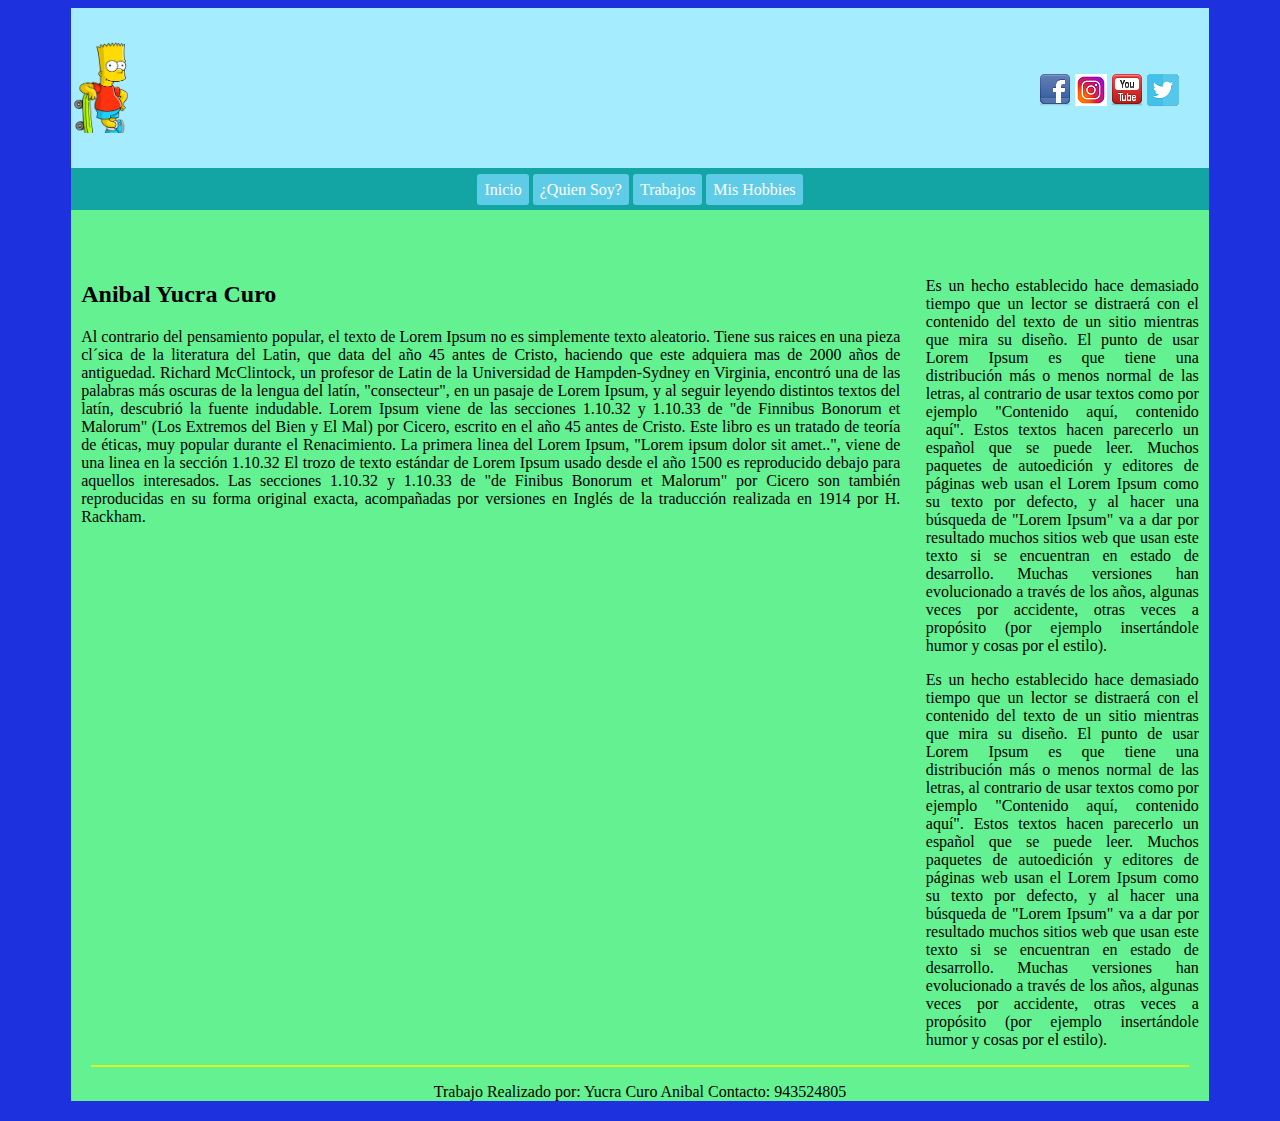
<file: index.html>
<!DOCTYPE html>
<html>
<head>
	
	<link rel="stylesheet" type="text/css" href="estilos/style.css">
	<title>Yucra Curo Anibal</title>
</head>
<body bgcolor="#1D31DE">
	<div id="estructura">
		<div id="principal">
			<div id="logo">
				<img src="mapeo_imagenes/bart.png" height="95%">
			</div>
			<div id="redes_sociales">
				<ul>
					<a href="https://www.facebook.com/anibalyucra.pe"><img src="iconos/facebook.png"></a>
					<a href=""><img src="iconos/instagram.png"></a>
					<a href="https://www.youtube.com/"><img src="iconos/rss.png"></a>
					<a href=""><img src="iconos/twitter.png"></a>
				</ul>
			</div>
			<div id="menu">
				<nav>
					<ul class="main_nav">
						<li class="main_nav_item"><a href="index.html">Inicio</a></li>
						<li class="main_nav_item"><a href="quien_soy.html">¿Quien Soy?</a>
							<ul class="main_nav_item_item2">
								<li class="main_nav_item_item2_2"><a href="mis_fotos.html"> Mis Fotos</a></li>
							</ul>
						</li>
						<li class="main_nav_item"><a href="#">Trabajos</a>
							<ul class="main_nav_item_item2">
								<li class="main_nav_item_item2_2"><a href="mapeo_imagenes/index.html">Mapeo de Imagenes</a></li>
								<li class="main_nav_item_item2_2"><a href="Tablas y listas/index.html">Tablas y listas</a></li>
							</ul>
						</li>
						<li class="main_nav_item"><a href="Hobbies.html">Mis Hobbies</a></li>
					</ul>
				</nav>	
			</div>
		</div>
		<div id="contenido">
			<h2>Anibal Yucra Curo</h2>
			<p> Al contrario del pensamiento popular, el texto de Lorem Ipsum no es simplemente texto aleatorio. Tiene sus raices en una pieza cl´sica de la literatura del Latin, que data del año 45 antes de Cristo, haciendo que este adquiera mas de 2000 años de antiguedad. Richard McClintock, un profesor de Latin de la Universidad de Hampden-Sydney en Virginia, encontró una de las palabras más oscuras de la lengua del latín, "consecteur", en un pasaje de Lorem Ipsum, y al seguir leyendo distintos textos del latín, descubrió la fuente indudable. Lorem Ipsum viene de las secciones 1.10.32 y 1.10.33 de "de Finnibus Bonorum et Malorum" (Los Extremos del Bien y El Mal) por Cicero, escrito en el año 45 antes de Cristo. Este libro es un tratado de teoría de éticas, muy popular durante el Renacimiento. La primera linea del Lorem Ipsum, "Lorem ipsum dolor sit amet..", viene de una linea en la sección 1.10.32

			El trozo de texto estándar de Lorem Ipsum usado desde el año 1500 es reproducido debajo para aquellos interesados. Las secciones 1.10.32 y 1.10.33 de "de Finibus Bonorum et Malorum" por Cicero son también reproducidas en su forma original exacta, acompañadas por versiones en Inglés de la traducción realizada en 1914 por H. Rackham.</p>
			
		</div>
		<div id="contenido_noticias">
			<p>Es un hecho establecido hace demasiado tiempo que un lector se distraerá con el contenido del texto de un sitio mientras que mira su diseño. El punto de usar Lorem Ipsum es que tiene una distribución más o menos normal de las letras, al contrario de usar textos como por ejemplo "Contenido aquí, contenido aquí". Estos textos hacen parecerlo un español que se puede leer. Muchos paquetes de autoedición y editores de páginas web usan el Lorem Ipsum como su texto por defecto, y al hacer una búsqueda de "Lorem Ipsum" va a dar por resultado muchos sitios web que usan este texto si se encuentran en estado de desarrollo. Muchas versiones han evolucionado a través de los años, algunas veces por accidente, otras veces a propósito (por ejemplo insertándole humor y cosas por el estilo).</p>
			<p>Es un hecho establecido hace demasiado tiempo que un lector se distraerá con el contenido del texto de un sitio mientras que mira su diseño. El punto de usar Lorem Ipsum es que tiene una distribución más o menos normal de las letras, al contrario de usar textos como por ejemplo "Contenido aquí, contenido aquí". Estos textos hacen parecerlo un español que se puede leer. Muchos paquetes de autoedición y editores de páginas web usan el Lorem Ipsum como su texto por defecto, y al hacer una búsqueda de "Lorem Ipsum" va a dar por resultado muchos sitios web que usan este texto si se encuentran en estado de desarrollo. Muchas versiones han evolucionado a través de los años, algunas veces por accidente, otras veces a propósito (por ejemplo insertándole humor y cosas por el estilo).</p>
		</div>
		<div id="footer">
			<p>Trabajo Realizado por: Yucra Curo Anibal		Contacto: 943524805</p>
		</div>
	</div>
</body>
</html>
</file>
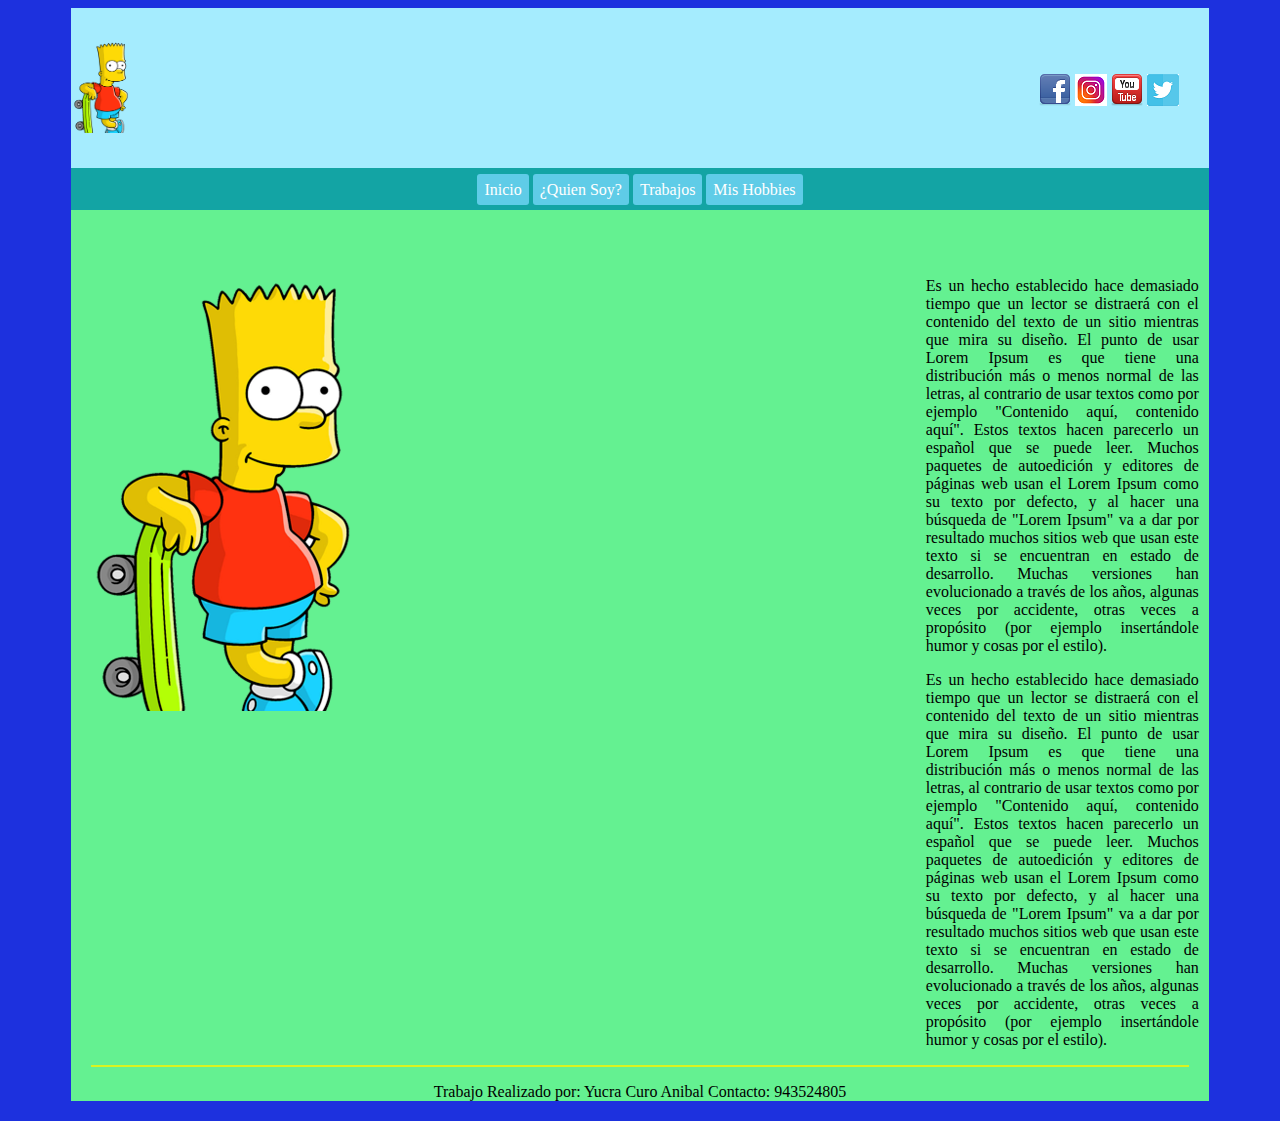
<file: mapeo_imagenes/index.html>
<!DOCTYPE html>
<html>
<head>
	<link rel="stylesheet" type="text/css" href="../estilos/style.css">
	<title>Yucra Curo Anibal</title>
</head>
<body bgcolor="#1D31DE">
	<div id="estructura">
		<div id="principal">
			<div id="logo">
				<img src="../mapeo_imagenes/bart.png" height="95%">
			</div>
			<div id="redes_sociales">
				<ul>
					<a href="https://www.facebook.com/anibalyucra.pe"><img src="../iconos/facebook.png"></a>
					<a href=""><img src="../iconos/instagram.png"></a>
					<a href="https://www.youtube.com/"><img src="../iconos/rss.png"></a>
					<a href=""><img src="../iconos/twitter.png"></a>
				</ul>
			</div>
			<div id="menu">
				<nav>
					<ul class="main_nav">
						<li class="main_nav_item"><a href="../index.html">Inicio</a></li>
						<li class="main_nav_item"><a href="../quien_soy.html">¿Quien Soy?</a>
							<ul class="main_nav_item_item2">
								<li class="main_nav_item_item2_2"><a href="../mis_fotos.html"> Mis Fotos</a></li>
							</ul>
						</li>
						<li class="main_nav_item"><a href="#">Trabajos</a>
							<ul class="main_nav_item_item2">
								<li class="main_nav_item_item2_2"><a href="index.html">Mapeo de Imagenes</a></li>
								<li class="main_nav_item_item2_2"><a href="../Tablas y listas/index.html">Tablas y listas</a>
							</ul>
						</li>
						<li class="main_nav_item"><a href="../Hobbies.html">Mis Hobbies</a></li>
					</ul>
				</nav>	
			</div>
		</div>
		<div id="contenido">
			<img src="bart.png" alt="bart simpson" usemap="#bart" border="0">
			<map name="bart">
				<area shape="circle" coords="235,133,24" href="vista.html">
				<area shape="circle" coords="194,132,30" href="vista.html">
				<area shape="circle" coords="142,168,11" href="oreja.html">
				<area shape="poly" coords=" 121,40,136,47,140,30,150,42,158,27,168,39,178,25,185,38,252,30,252,100,258,107,253,117,255,175,257,182,259,189,254,197,238,203,222,206,203,205,201,213,195,216,194,224,185,230,168,231,152,227,137,217,139,181,134,110,128,63" href="cabeza.html">
	
			</map>
		</div>
		<div id="contenido_noticias">
			<p>Es un hecho establecido hace demasiado tiempo que un lector se distraerá con el contenido del texto de un sitio mientras que mira su diseño. El punto de usar Lorem Ipsum es que tiene una distribución más o menos normal de las letras, al contrario de usar textos como por ejemplo "Contenido aquí, contenido aquí". Estos textos hacen parecerlo un español que se puede leer. Muchos paquetes de autoedición y editores de páginas web usan el Lorem Ipsum como su texto por defecto, y al hacer una búsqueda de "Lorem Ipsum" va a dar por resultado muchos sitios web que usan este texto si se encuentran en estado de desarrollo. Muchas versiones han evolucionado a través de los años, algunas veces por accidente, otras veces a propósito (por ejemplo insertándole humor y cosas por el estilo).</p>
			<p>Es un hecho establecido hace demasiado tiempo que un lector se distraerá con el contenido del texto de un sitio mientras que mira su diseño. El punto de usar Lorem Ipsum es que tiene una distribución más o menos normal de las letras, al contrario de usar textos como por ejemplo "Contenido aquí, contenido aquí". Estos textos hacen parecerlo un español que se puede leer. Muchos paquetes de autoedición y editores de páginas web usan el Lorem Ipsum como su texto por defecto, y al hacer una búsqueda de "Lorem Ipsum" va a dar por resultado muchos sitios web que usan este texto si se encuentran en estado de desarrollo. Muchas versiones han evolucionado a través de los años, algunas veces por accidente, otras veces a propósito (por ejemplo insertándole humor y cosas por el estilo).</p>
		</div>
		<div id="footer">
			<p>Trabajo Realizado por: Yucra Curo Anibal		Contacto: 943524805</p>
		</div>
	</div>
</body>
</html>
</file>
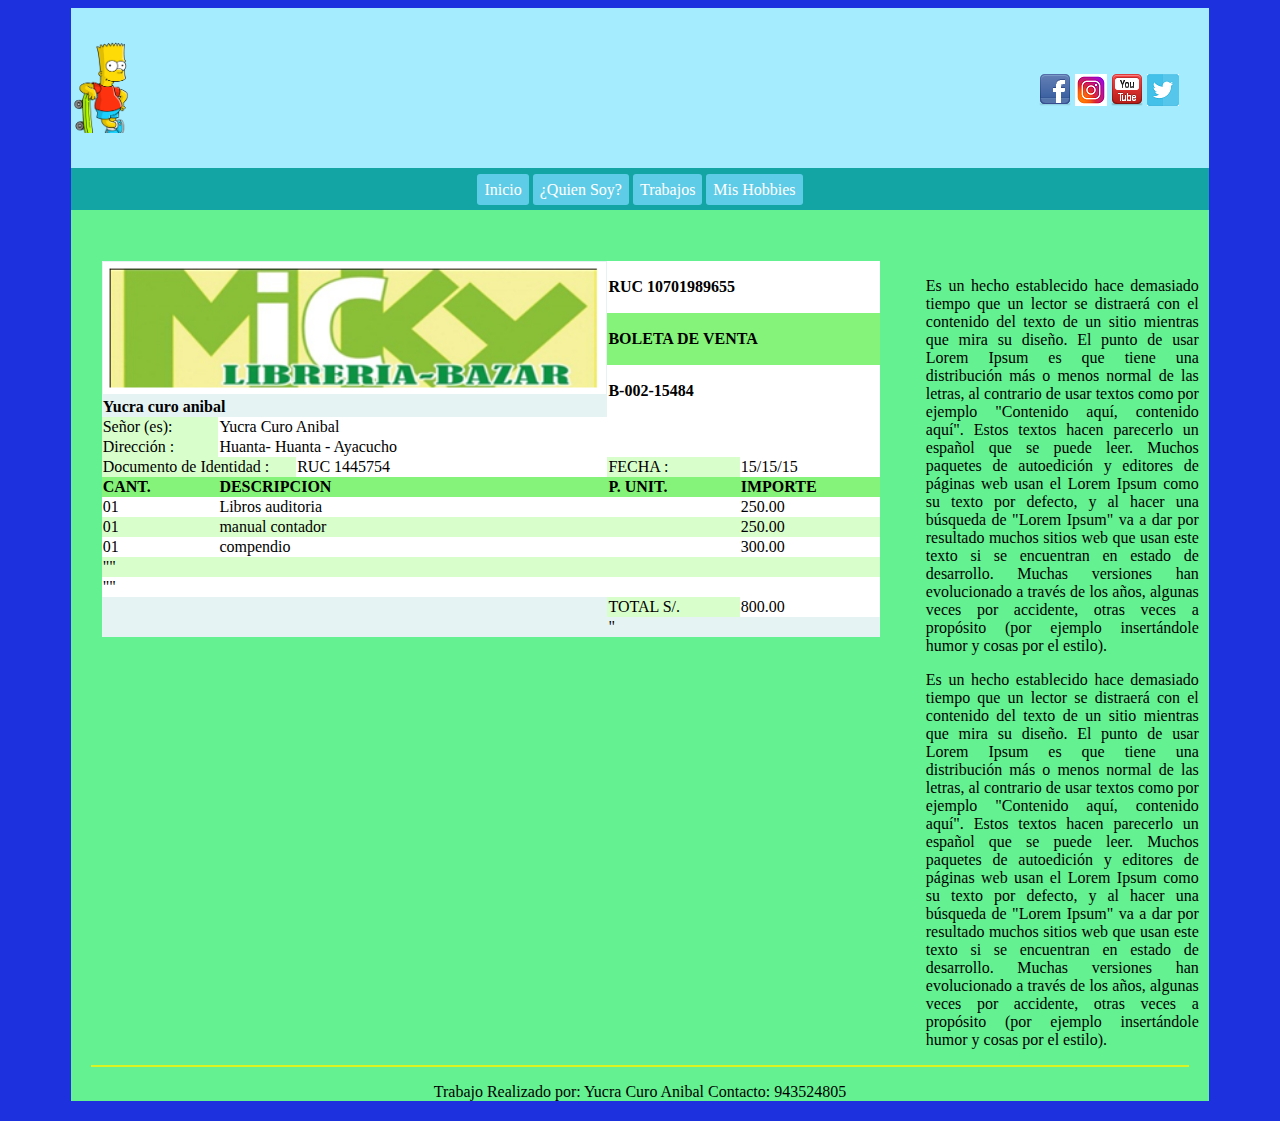
<file: Tablas y listas/index.html>
<!DOCTYPE html>
<html>
<head>
	<link rel="stylesheet" type="text/css" href="../estilos/style.css">
	<title>Yucra Curo Anibal</title>
</head>
<body bgcolor="#1D31DE">
	<div id="estructura">
		<div id="principal">
			<div id="logo">
				<img src="../mapeo_imagenes/bart.png" height="95%">
			</div>
			<div id="redes_sociales">
				<ul>
					<a href="https://www.facebook.com/anibalyucra.pe"><img src="../iconos/facebook.png"></a>
					<a href=""><img src="../iconos/instagram.png"></a>
					<a href="https://www.youtube.com/"><img src="../iconos/rss.png"></a>
					<a href=""><img src="../iconos/twitter.png"></a>
				</ul>
			</div>
			<div id="menu">
				<nav>
					<ul class="main_nav">
						<li class="main_nav_item"><a href="#">Inicio</a></li>
						<li class="main_nav_item"><a href="#">¿Quien Soy?</a></li>
						<li class="main_nav_item"><a href="#">Trabajos</a>
							<ul class="main_nav_item_item2">
								<li class="main_nav_item_item2_2"><a href="mapeo_imagenes/index.html">Mapeo de Imagenes</a></li>
								<li class="main_nav_item_item2_2"><a href="Tablas y listas/index.html">Tablas y listas</a>
								<li class="main_nav_item_item2_2"><a href=""> Mis Fotos</a></li>
							</ul>
						</li>
						<li class="main_nav_item"><a href="#">Mis Hobbies</a></li>
					</ul>
				</nav>	
			</div>
		</div>
		<div id="contenido">
			<table  cellspacing="0" width="95%" bgcolor="#E6F3F3" align="center">
		<thead>
			<tr>
				<th colspan="3" rowspan="3" width="65%" ><img src="logo.png" width="100%">
					<br>Yucra curo anibal
				</th>
				<th colspan="2" width="35%" bgcolor="#FFFFFF">RUC 10701989655</th>
			</tr>
			<tr>
				<th colspan="2" bgcolor="#85f379">BOLETA DE VENTA</th>
			</tr>
			<tr>
				<th colspan="2" bgcolor="#FFFFFF">B-002-15484</th>
			</tr>
		</thead>




		
		<tbody>
			<tr>
				<td width="15%" bgcolor="#D8FECB">Señor (es):</td>
				<td colspan="4" bgcolor="#FFFFFF"> Yucra Curo Anibal</td>
			</tr>
			<tr>
				<td width="15%" bgcolor="#D8FECB">Dirección :</td>
				<td colspan="4" bgcolor="#FFFFFF"> Huanta- Huanta - Ayacucho</td>
			</tr>
			<tr>
				<td colspan="2" width="25%" bgcolor="#D8FECB">Documento de Identidad : </td>
				<td bgcolor="#FFFFFF">RUC 1445754</td>
				<td bgcolor="#D8FECB"> FECHA :</td>
				<td bgcolor="#FFFFFF"> 15/15/15</td>
			</tr>



			<tr bgcolor="#85f379">
				<th>CANT.</th>
				<th colspan="2"> DESCRIPCION </th>
				<th>P. UNIT.</th>
				<th> IMPORTE </th>
			</tr>
			<tr bgcolor="#FFFFFF">
				<td>01</td>
				<td colspan="2">Libros auditoria</td>
				<td></td>
				<td>250.00</td>
			</tr>
			<tr bgcolor="#D8FECB">
				<td>01</td>
				<td colspan="2">manual contador</td>
				<td></td>
				<td>250.00</td>
			</tr>
			<tr bgcolor="#FFFFFF">
				<td>01</td>
				<td colspan="2">compendio</td>
				<td></td>
				<td>300.00</td>
			</tr>
			<tr bgcolor="#D8FECB">
				<td>""</td>
				<td colspan="2"></td>
				<td></td>
				<td></td>
			</tr>
			<tr bgcolor="#FFFFFF">
				<td>""</td>
				<td colspan="2"></td>
				<td></td>
				<td></td>
			</tr>
			<tr>
				<td colspan="3" rowspan="2"></td>
				<td bgcolor="#D8FECB" >TOTAL S/.</td>
				<td bgcolor="#FFFFFF">800.00</td>
			</tr>
			<tr>
				<td>"</td>
				<td></td>
			</tr>
		</tbody>
	</table>
		</div>
		<div id="contenido_noticias">
			<p>Es un hecho establecido hace demasiado tiempo que un lector se distraerá con el contenido del texto de un sitio mientras que mira su diseño. El punto de usar Lorem Ipsum es que tiene una distribución más o menos normal de las letras, al contrario de usar textos como por ejemplo "Contenido aquí, contenido aquí". Estos textos hacen parecerlo un español que se puede leer. Muchos paquetes de autoedición y editores de páginas web usan el Lorem Ipsum como su texto por defecto, y al hacer una búsqueda de "Lorem Ipsum" va a dar por resultado muchos sitios web que usan este texto si se encuentran en estado de desarrollo. Muchas versiones han evolucionado a través de los años, algunas veces por accidente, otras veces a propósito (por ejemplo insertándole humor y cosas por el estilo).</p>
			<p>Es un hecho establecido hace demasiado tiempo que un lector se distraerá con el contenido del texto de un sitio mientras que mira su diseño. El punto de usar Lorem Ipsum es que tiene una distribución más o menos normal de las letras, al contrario de usar textos como por ejemplo "Contenido aquí, contenido aquí". Estos textos hacen parecerlo un español que se puede leer. Muchos paquetes de autoedición y editores de páginas web usan el Lorem Ipsum como su texto por defecto, y al hacer una búsqueda de "Lorem Ipsum" va a dar por resultado muchos sitios web que usan este texto si se encuentran en estado de desarrollo. Muchas versiones han evolucionado a través de los años, algunas veces por accidente, otras veces a propósito (por ejemplo insertándole humor y cosas por el estilo).</p>
		</div>
		<div id="footer">
			<p>Trabajo Realizado por: Yucra Curo Anibal		Contacto: 943524805</p>
		</div>
	</div>
</body>
</html>
</file>
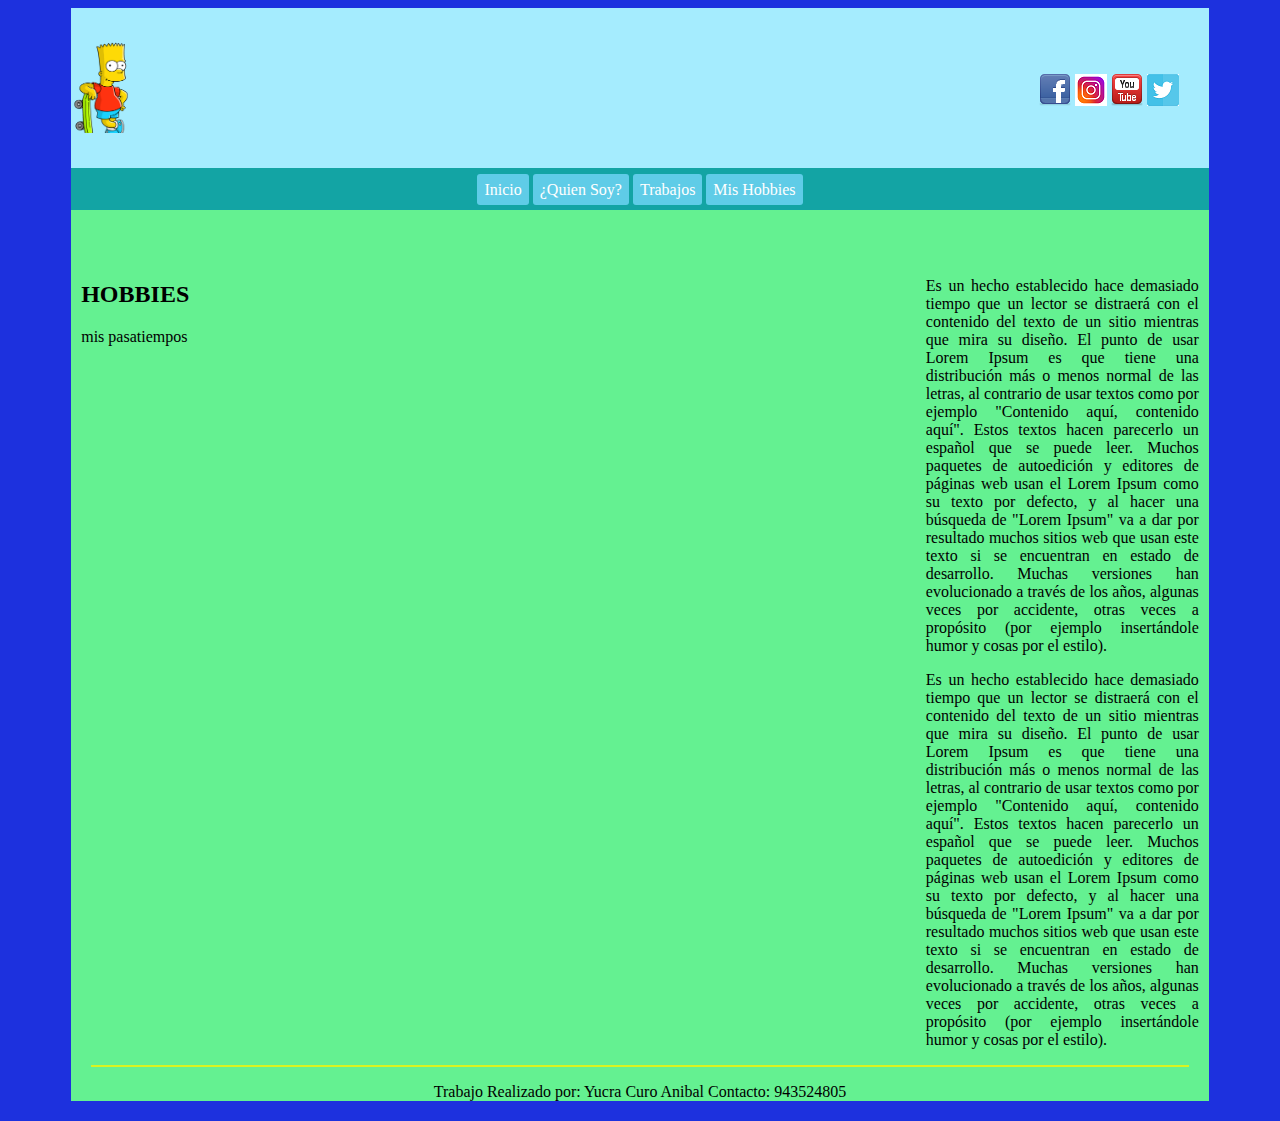
<file: hobbies.html>
<!DOCTYPE html>
<html>
<head>
	<link rel="stylesheet" type="text/css" href="estilos/style.css">
	<title>Yucra Curo Anibal</title>
</head>
<body bgcolor="#1D31DE">
	<div id="estructura">
		<div id="principal">
			<div id="logo">
				<img src="mapeo_imagenes/bart.png" height="95%">
			</div>
			<div id="redes_sociales">
				<ul>
					<a href="https://www.facebook.com/anibalyucra.pe"><img src="iconos/facebook.png"></a>
					<a href=""><img src="iconos/instagram.png"></a>
					<a href="https://www.youtube.com/"><img src="iconos/rss.png"></a>
					<a href=""><img src="iconos/twitter.png"></a>
				</ul>
			</div>
			<div id="menu">
				<nav>
					<ul class="main_nav">
						<li class="main_nav_item"><a href="index.html">Inicio</a></li>
						<li class="main_nav_item"><a href="quien_soy.html">¿Quien Soy?</a>
							<ul class="main_nav_item_item2">
								<li class="main_nav_item_item2_2"><a href="mis_fotos.html"> Mis Fotos</a></li>
							</ul>
						</li>
						<li class="main_nav_item"><a href="#">Trabajos</a>
							<ul class="main_nav_item_item2">
								<li class="main_nav_item_item2_2"><a href="mapeo_imagenes/index.html">Mapeo de Imagenes</a></li>
								<li class="main_nav_item_item2_2"><a href="Tablas y listas/index.html">Tablas y listas</a>
							</ul>
						</li>
						<li class="main_nav_item"><a href="#">Mis Hobbies</a></li>
					</ul>
				</nav>	
			</div>
		</div>
		<div id="contenido">
			<h2>HOBBIES</h2>
			<p> mis pasatiempos</p>
			
		</div>
		<div id="contenido_noticias">
			<p>Es un hecho establecido hace demasiado tiempo que un lector se distraerá con el contenido del texto de un sitio mientras que mira su diseño. El punto de usar Lorem Ipsum es que tiene una distribución más o menos normal de las letras, al contrario de usar textos como por ejemplo "Contenido aquí, contenido aquí". Estos textos hacen parecerlo un español que se puede leer. Muchos paquetes de autoedición y editores de páginas web usan el Lorem Ipsum como su texto por defecto, y al hacer una búsqueda de "Lorem Ipsum" va a dar por resultado muchos sitios web que usan este texto si se encuentran en estado de desarrollo. Muchas versiones han evolucionado a través de los años, algunas veces por accidente, otras veces a propósito (por ejemplo insertándole humor y cosas por el estilo).</p>
			<p>Es un hecho establecido hace demasiado tiempo que un lector se distraerá con el contenido del texto de un sitio mientras que mira su diseño. El punto de usar Lorem Ipsum es que tiene una distribución más o menos normal de las letras, al contrario de usar textos como por ejemplo "Contenido aquí, contenido aquí". Estos textos hacen parecerlo un español que se puede leer. Muchos paquetes de autoedición y editores de páginas web usan el Lorem Ipsum como su texto por defecto, y al hacer una búsqueda de "Lorem Ipsum" va a dar por resultado muchos sitios web que usan este texto si se encuentran en estado de desarrollo. Muchas versiones han evolucionado a través de los años, algunas veces por accidente, otras veces a propósito (por ejemplo insertándole humor y cosas por el estilo).</p>
		</div>
		<div id="footer">
			<p>Trabajo Realizado por: Yucra Curo Anibal		Contacto: 943524805</p>
		</div>
	</div>
</body>
</html>
</file>
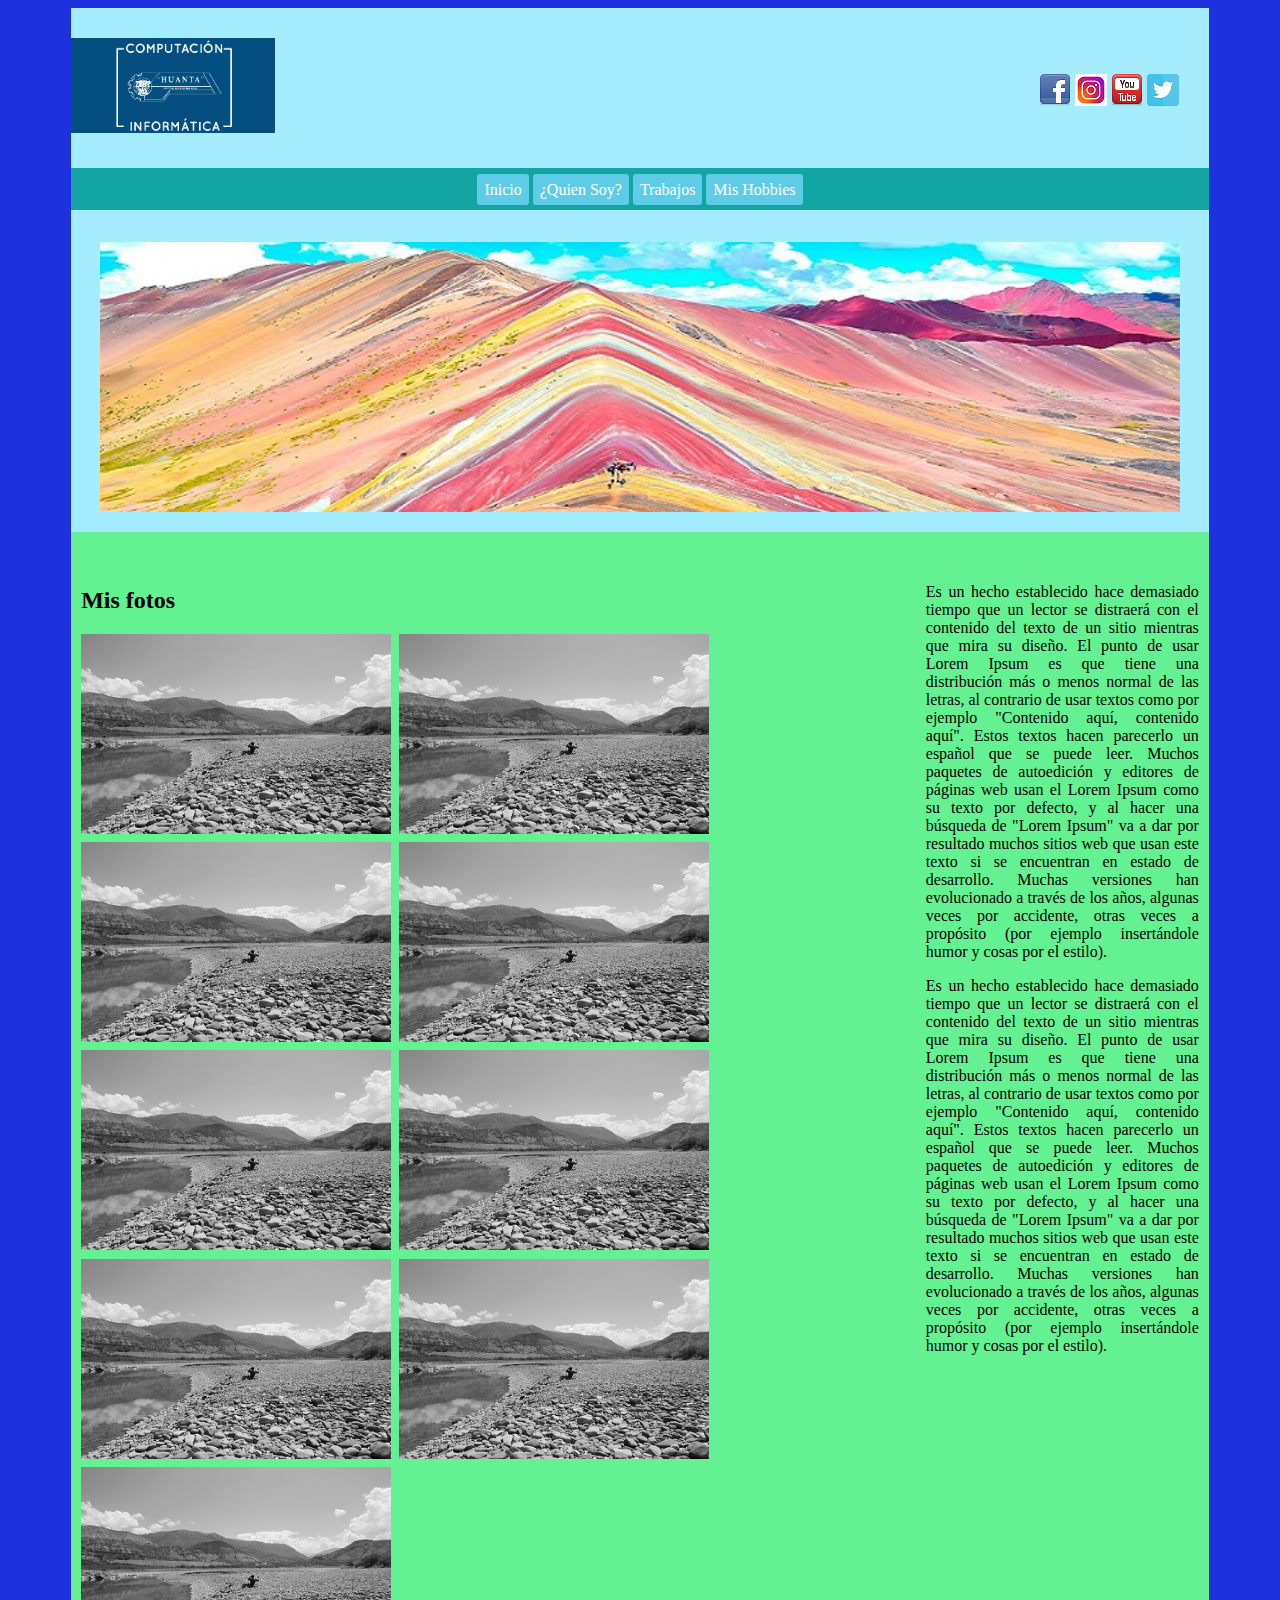
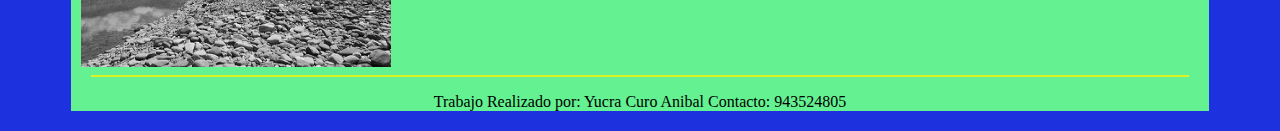
<file: mis_fotos.html>
<!DOCTYPE html>
<html>
<head>
	<link rel="stylesheet" type="text/css" href="estilos/style.css">
	<title>Yucra Curo Anibal</title>
</head>
<body bgcolor="#1D31DE">
	<div id="estructura">
		<div id="principal">
			<div id="logo">
				<img src="imagenes/logo.png" height="95%">
			</div>
			<div id="redes_sociales">
				<ul>
					<a target="_blank" href="https://www.facebook.com/anibalyucra.pe"><img src="iconos/facebook.png"></a>
					<a target="_blank" href=""><img src="iconos/instagram.png"></a>
					<a target="_blank" href="https://www.youtube.com/"><img src="iconos/rss.png"></a>
					<a target="_blank" href=""><img src="iconos/twitter.png"></a>
				</ul>
			</div>
			<div id="menu">
				<nav>
					<ul class="main_nav">
						<li class="main_nav_item"><a href="index.html">Inicio</a></li>
						<li class="main_nav_item"><a href="quien_soy.html">¿Quien Soy?</a>
							<ul class="main_nav_item_item2">
								<li class="main_nav_item_item2_2"><a href="mis_fotos.html"> Mis Fotos</a></li>
							</ul>
						</li>
						<li class="main_nav_item"><a href="#">Trabajos</a>
							<ul class="main_nav_item_item2">
								<li class="main_nav_item_item2_2"><a href="mapeo_imagenes/index.html">Mapeo de Imagenes</a></li>
								<li class="main_nav_item_item2_2"><a href="Tablas y listas/index.html">Tablas y listas</a>
							</ul>
						</li>
						<li class="main_nav_item"><a href="#">Mis Hobbies</a></li>
					</ul>
				</nav>	
			</div>
			<div class="slider">
				<ul>
					<li><a href=""><img src="imagenes/s1.jpg"></a></li>
					<li><a href=""><img src="imagenes/s2.jpg"></a></li>
					<li><a href=""><img src="imagenes/s3.jpeg"></a></li>
					<li><a href=""><img src="imagenes/s4.jpg"></a></li>
				</ul>
			</div>

		</div>
		<div id="contenido">
			<h2>Mis fotos</h2>
			<section>
				<div class="img_caja">
					<a href=""><img src="imagenes/CB.JPG"></a>
				</div>
				<div class="img_caja">
					<img src="imagenes/CB.JPG">
				</div>
				<div class="img_caja">
					<img src="imagenes/CB.JPG">
				</div>
				<div class="img_caja">
					<img src="imagenes/CB.JPG">
				</div>
				<div class="img_caja">
					<img src="imagenes/CB.JPG">
				</div>
				<div class="img_caja">
					<img src="imagenes/CB.JPG">
				</div>
				<div class="img_caja">
					<img src="imagenes/CB.JPG">
				</div>
				<div class="img_caja">
					<img src="imagenes/CB.JPG">
				</div>
				<div class="img_caja">
					<img src="imagenes/CB.JPG">
				</div>
			</section>
			
		</div>
		<div id="contenido_noticias">
			<p>Es un hecho establecido hace demasiado tiempo que un lector se distraerá con el contenido del texto de un sitio mientras que mira su diseño. El punto de usar Lorem Ipsum es que tiene una distribución más o menos normal de las letras, al contrario de usar textos como por ejemplo "Contenido aquí, contenido aquí". Estos textos hacen parecerlo un español que se puede leer. Muchos paquetes de autoedición y editores de páginas web usan el Lorem Ipsum como su texto por defecto, y al hacer una búsqueda de "Lorem Ipsum" va a dar por resultado muchos sitios web que usan este texto si se encuentran en estado de desarrollo. Muchas versiones han evolucionado a través de los años, algunas veces por accidente, otras veces a propósito (por ejemplo insertándole humor y cosas por el estilo).</p>
			<p>Es un hecho establecido hace demasiado tiempo que un lector se distraerá con el contenido del texto de un sitio mientras que mira su diseño. El punto de usar Lorem Ipsum es que tiene una distribución más o menos normal de las letras, al contrario de usar textos como por ejemplo "Contenido aquí, contenido aquí". Estos textos hacen parecerlo un español que se puede leer. Muchos paquetes de autoedición y editores de páginas web usan el Lorem Ipsum como su texto por defecto, y al hacer una búsqueda de "Lorem Ipsum" va a dar por resultado muchos sitios web que usan este texto si se encuentran en estado de desarrollo. Muchas versiones han evolucionado a través de los años, algunas veces por accidente, otras veces a propósito (por ejemplo insertándole humor y cosas por el estilo).</p>
		</div>
		<div id="footer">
			<p>Trabajo Realizado por: Yucra Curo Anibal		Contacto: 943524805</p>
		</div>
	</div>
</body>
</html>
</file>
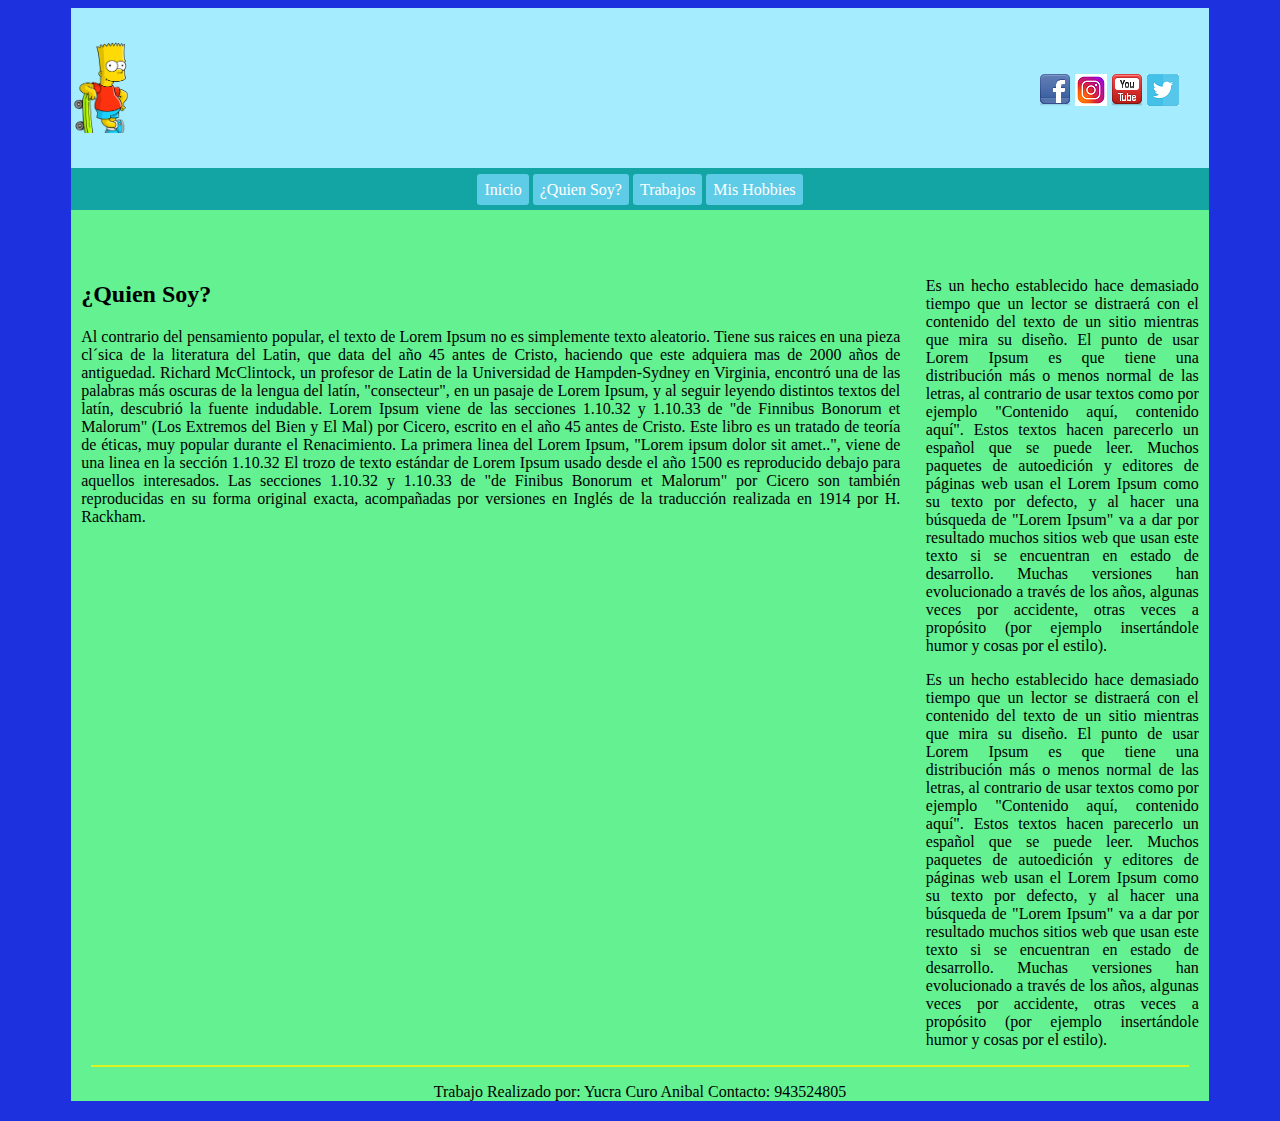
<file: quien_soy.html>
<!DOCTYPE html>
<html>
<head>
	<link rel="stylesheet" type="text/css" href="estilos/style.css">
	<title>Yucra Curo Anibal</title>
</head>
<body bgcolor="#1D31DE">
	<div id="estructura">
		<div id="principal">
			<div id="logo">
				<img src="mapeo_imagenes/bart.png" height="95%">
			</div>
			<div id="redes_sociales">
				<ul>
					<a href="https://www.facebook.com/anibalyucra.pe"><img src="iconos/facebook.png"></a>
					<a href=""><img src="iconos/instagram.png"></a>
					<a href="https://www.youtube.com/"><img src="iconos/rss.png"></a>
					<a href=""><img src="iconos/twitter.png"></a>
				</ul>
			</div>
			<div id="menu">
				<nav>
					<ul class="main_nav">
						<li class="main_nav_item"><a href="index.html">Inicio</a></li>
						<li class="main_nav_item"><a href="quien_soy.html">¿Quien Soy?</a>
							<ul class="main_nav_item_item2">
								<li class="main_nav_item_item2_2"><a href="mis_fotos.html"> Mis Fotos</a></li>
							</ul>
						</li>
						<li class="main_nav_item"><a href="#">Trabajos</a>
							<ul class="main_nav_item_item2">
								<li class="main_nav_item_item2_2"><a href="mapeo_imagenes/index.html">Mapeo de Imagenes</a></li>
								<li class="main_nav_item_item2_2"><a href="Tablas y listas/index.html">Tablas y listas</a>
							</ul>
						</li>
						<li class="main_nav_item"><a href="#">Mis Hobbies</a></li>
					</ul>
				</nav>	
			</div>
		</div>
		<div id="contenido">
			<h2>¿Quien Soy?</h2>
			<p> Al contrario del pensamiento popular, el texto de Lorem Ipsum no es simplemente texto aleatorio. Tiene sus raices en una pieza cl´sica de la literatura del Latin, que data del año 45 antes de Cristo, haciendo que este adquiera mas de 2000 años de antiguedad. Richard McClintock, un profesor de Latin de la Universidad de Hampden-Sydney en Virginia, encontró una de las palabras más oscuras de la lengua del latín, "consecteur", en un pasaje de Lorem Ipsum, y al seguir leyendo distintos textos del latín, descubrió la fuente indudable. Lorem Ipsum viene de las secciones 1.10.32 y 1.10.33 de "de Finnibus Bonorum et Malorum" (Los Extremos del Bien y El Mal) por Cicero, escrito en el año 45 antes de Cristo. Este libro es un tratado de teoría de éticas, muy popular durante el Renacimiento. La primera linea del Lorem Ipsum, "Lorem ipsum dolor sit amet..", viene de una linea en la sección 1.10.32

			El trozo de texto estándar de Lorem Ipsum usado desde el año 1500 es reproducido debajo para aquellos interesados. Las secciones 1.10.32 y 1.10.33 de "de Finibus Bonorum et Malorum" por Cicero son también reproducidas en su forma original exacta, acompañadas por versiones en Inglés de la traducción realizada en 1914 por H. Rackham.</p>
			
		</div>
		<div id="contenido_noticias">
			<p>Es un hecho establecido hace demasiado tiempo que un lector se distraerá con el contenido del texto de un sitio mientras que mira su diseño. El punto de usar Lorem Ipsum es que tiene una distribución más o menos normal de las letras, al contrario de usar textos como por ejemplo "Contenido aquí, contenido aquí". Estos textos hacen parecerlo un español que se puede leer. Muchos paquetes de autoedición y editores de páginas web usan el Lorem Ipsum como su texto por defecto, y al hacer una búsqueda de "Lorem Ipsum" va a dar por resultado muchos sitios web que usan este texto si se encuentran en estado de desarrollo. Muchas versiones han evolucionado a través de los años, algunas veces por accidente, otras veces a propósito (por ejemplo insertándole humor y cosas por el estilo).</p>
			<p>Es un hecho establecido hace demasiado tiempo que un lector se distraerá con el contenido del texto de un sitio mientras que mira su diseño. El punto de usar Lorem Ipsum es que tiene una distribución más o menos normal de las letras, al contrario de usar textos como por ejemplo "Contenido aquí, contenido aquí". Estos textos hacen parecerlo un español que se puede leer. Muchos paquetes de autoedición y editores de páginas web usan el Lorem Ipsum como su texto por defecto, y al hacer una búsqueda de "Lorem Ipsum" va a dar por resultado muchos sitios web que usan este texto si se encuentran en estado de desarrollo. Muchas versiones han evolucionado a través de los años, algunas veces por accidente, otras veces a propósito (por ejemplo insertándole humor y cosas por el estilo).</p>
		</div>
		<div id="footer">
			<p>Trabajo Realizado por: Yucra Curo Anibal		Contacto: 943524805</p>
		</div>
	</div>
</body>
</html>
</file>
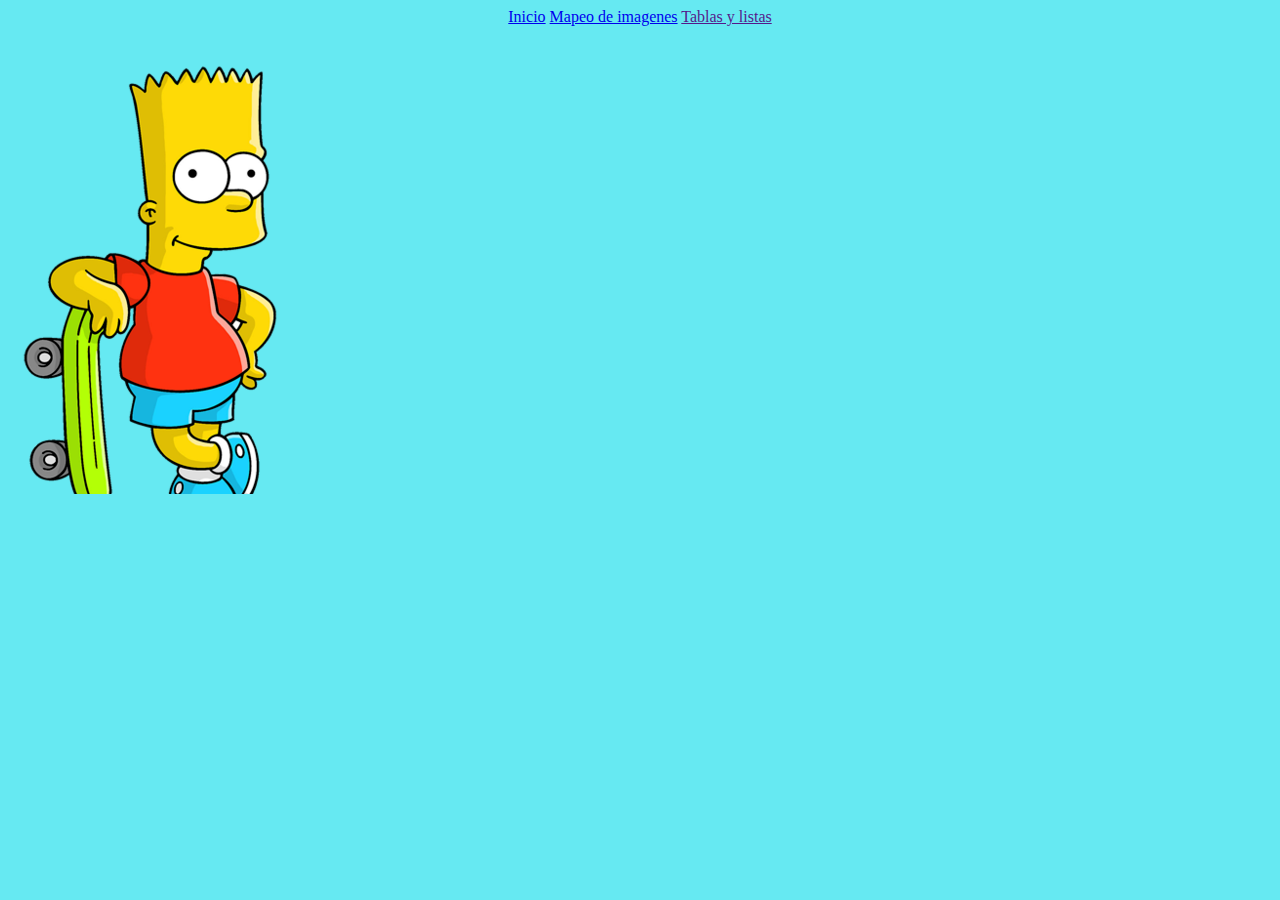
<file: mapeo_imagenes/index_2.html>
<!DOCTYPE html>
<html>
<head>
	<title>Mi proyecto</title>

</head>



<body bgcolor="#66E9F2">
	<div align="center">
		<a href="../index.html">Inicio</a>
		<a href="index.html">Mapeo de imagenes</a>
		<a href="">Tablas y listas</a>
	</div>
	<br>
<!--
<img src="mapa.gif" alt="figuras geometricas" usemap="#mapeo" border="0">
<map name="mapeo">
	<area shape="rect" coords="38,37,125,121" href="" >
	<area shape="circle" coords="81,174,44" href="circulo.html">
	<area shape="rect" coords="150,37,312,109" href="">
	<area shape="poly" coords="163,133,162,217,314,217" href="">
</map>
-->
<img src="bart.png" alt="bart simpson" usemap="#bart" border="0">
<map name="bart">
	<area shape="circle" coords="235,133,24" href="vista.html">
	<area shape="circle" coords="194,132,30" href="vista.html">
	<area shape="circle" coords="142,168,11" href="oreja.html">
	<area shape="poly" coords=" 121,40,136,47,140,30,150,42,158,27,168,39,178,25,185,38,252,30,252,100,258,107,253,117,255,175,257,182,259,189,254,197,238,203,222,206,203,205,201,213,195,216,194,224,185,230,168,231,152,227,137,217,139,181,134,110,128,63" href="cabeza.html">
	
</map>

</body>
</html>
</file>
<file: estilos/style.css>
selectores de clase y id



*{
	box-sizing: border-box;
	margin: 0;
	padding: 0;
}

#estructura{
	width: 90%;
	height: auto;
	margin: 0 auto;
	background-color: #64F191;
}
#principal{
	width: 100%;
	height: auto;
	margin: 0 auto;
	background-color: #A5ECFE;
}
#logo{
	margin: 30px 0px;
	float: left;
	height: 100px;
}
#redes_sociales{
	float: right;
}
#redes_sociales ul li{
	display: inline;
}
#redes_sociales ul{
	padding-top: 50px; 
	padding-right: 30px;
}
#menu{
	clear: both;
}
.main_nav {
	list-style: none;
	padding-left: 0;
	background-color: #13a4a4;
	text-align: center;
	height: 42px;
}
.main_nav_item{
	display: inline-block;
	padding-top: 13px;
}
.main_nav_item a {

	color: white;
	padding: 7px;
	border-radius: 3px;
	text-decoration: none;
	background-color: #5FCCE7;
}
.main_nav_item a:hover {
	color: blue;
}
.main_nav_item a:active {
	color: red;
}

.main_nav_item_item2{
	list-style: none;
	padding-left: 0;
	text-align: center;
	display: none;
	position: absolute;
}
.main_nav_item_item2_2 a{
	text-decoration: none;
	padding: 10px 15px;
	display: block;
}
.main_nav_item:hover > .main_nav_item_item2{
	display: block;
}


#contenido{
	width: 72%;
	margin-top: 35px;
	float: left;
	margin-left: 10px;
	text-align: justify;
}
#contenido_noticias{
	width: 24%;
	float: right;
	margin-right: 10px;
	margin-top: 35px;
	text-align: justify;
}
#footer{
	clear: both;
	margin: 20px;
	border-top: 2px #DAF321 solid;
	text-align: center;
}

.img_caja {
	background-color: #C5E4F3;
	min-width: 310px;
	max-width: 400px;
	height: 200px;
	float: left;
	margin-right: 1%;
	margin-bottom: 1%;
}

.img_caja img{
	width: 100%;
	height: 100%;
	display: block;
	filter: grayscale(1);
	transition: all .5s linear;
}
.img_caja:hover img{
	filter: grayscale(0); 
}

.slider{
	width: 95%;
	margin: auto;
	overflow: hidden;
	align-content: center;
}
.slider ul{
	display: flex;
	padding: 0;
	width: 400%;
	animation: tiempo 20s infinite;
}
.slider li{
	width: 100%;
	list-style: none;
}
.slider img{
	width: 100%;
}

@keyframes tiempo{
	0%{margin-left: 0;}
	20%{margin-left: 0;}

	25%{margin-left: -100%;}
	45%{margin-left: -100%;}

	50%{margin-left: -200%;}
	70%{margin-left: -200%;}

	75%{margin-left: -300%;}
	95%{margin-left: -300%;}
}
</file>
